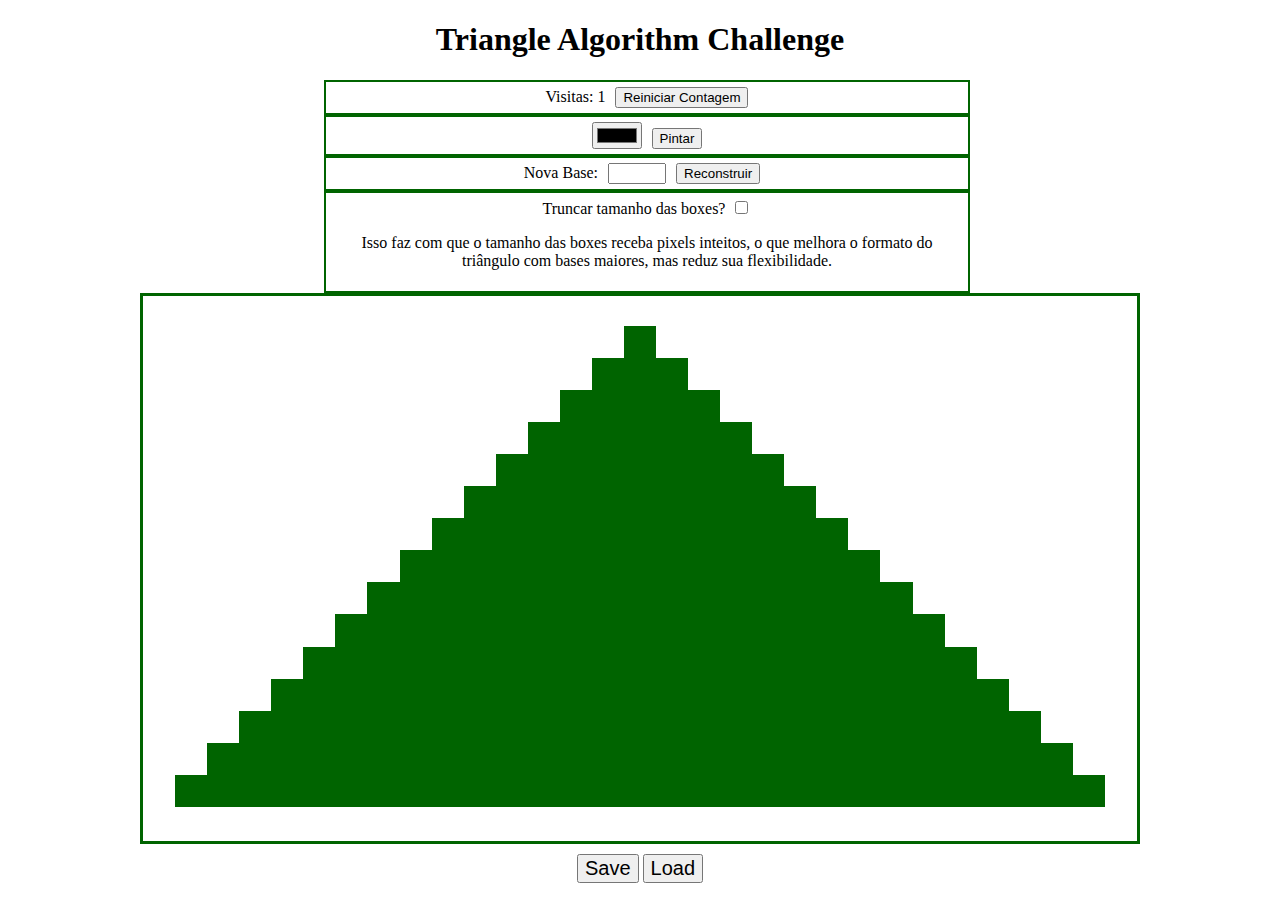
<file: aula-triangulo-dinamica/index.html>
<!DOCTYPE html>
<html lang="pt-br">
<head>
  <meta charset="UTF-8">
  <meta name="viewport" content="width=device-width, initial-scale=1.0">
  <title>Paleta de Cores</title>
  <link rel="stylesheet" type="text/css" href="style.css">
  <script type="text/javascript" src="script.js"></script>
</head>
<body>
  <header id="title">
    <h1>Triangle Algorithm Challenge</h1>
   
  </header>
  <div class="top visit">Visitas: <span id="count"></span></div>
  <div class="top repaint"></div>
  <div class="top rebuild"></div>
  <div class="top truncate"></div>
  <div class="container center">
    <div class="triangle">
      <!-- Cada uma dessas divs representa uma das 5 linhas da piramide -->
      <!-- <div class="line"></div>
      <div class="line"></div>
      <div class="line"></div>
      <div class="line"></div>
      <div class="line"></div> -->
    </div>
  </div>

  <div class="bottom-buttons">
    <button id="btn-save">Save</button>
    <button id="btn-load">Load</button>
  </div>
  
</body>
</html>
</file>
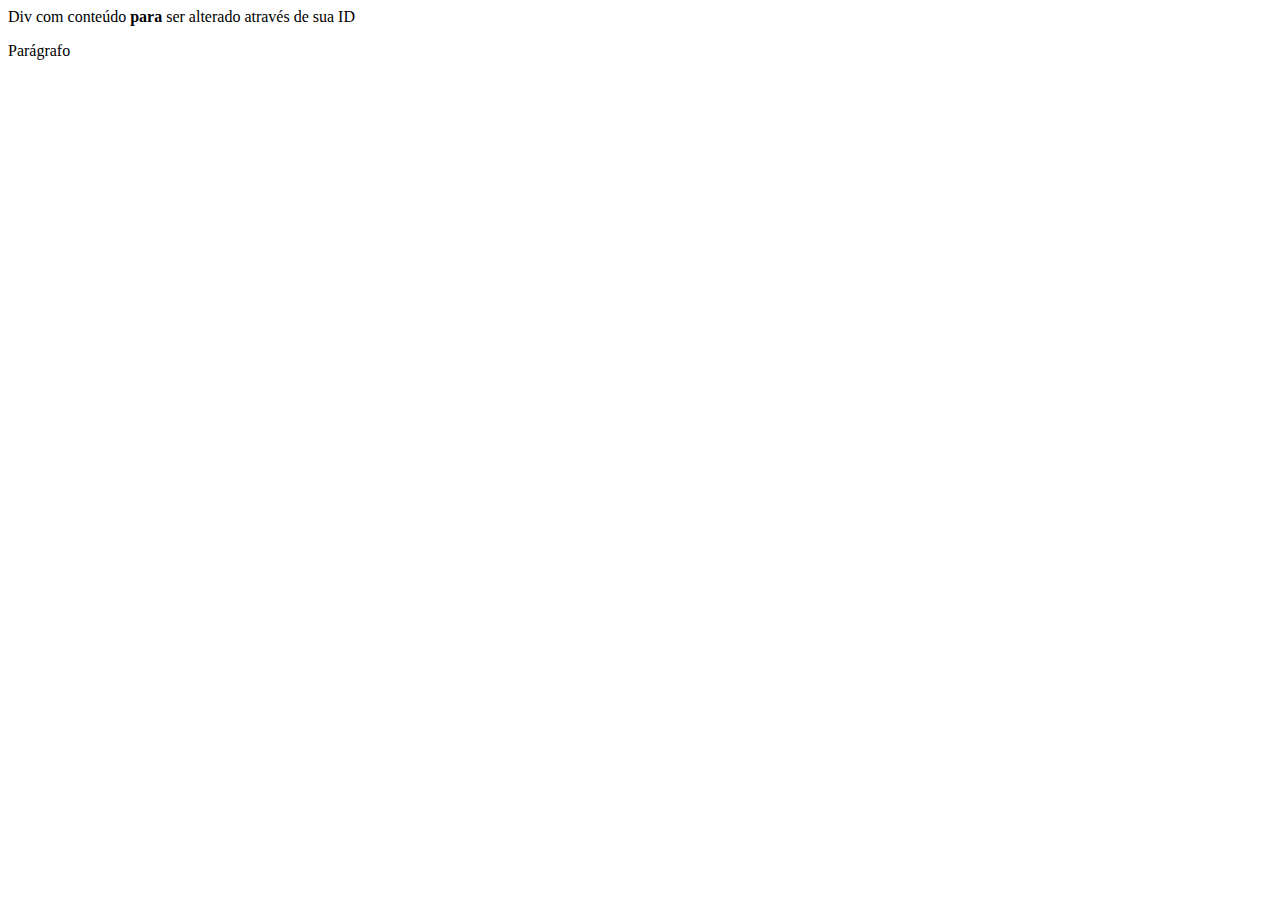
<file: trybe-exercicios/index.html>
<!DOCTYPE html>
<html>
    <head>
        <meta charset="UTF-8">
      <title>Trybe DOM</title>
    </head>

  <body>

    <div id="teste">
        Div com conteúdo <strong>para</strong> ser alterado através de sua ID
    </div>
    
<p id="teste2">Parágrafo</p>

    <script src="script.js"></script>
    
  </body>
</html>
</file>
<file: aula-triangulo-dinamica/style.css>
h1, header p{
    text-align: center;
  }
  
  .container {
    border: 3px solid darkgreen;
    box-sizing: border-box;
    /* Adicionada largura máxima para melhor visualização dos resultados */
    max-width: 1000px;
    padding: 30px;
    width: 80%;
    text-align: center;
  }
  
  .center {
    margin-left: auto;
    margin-right: auto;
  }
  
  .triangle {
    display: inline-block;
  }
  
  .line {
    /* propriedade width removida para que ela acompanhe a largura do elemento pai */
    /* width: 450px; */
    height: 10px;
  }
  
  .box {
    width: 10px;
    height: 10px;
    background-color: darkgreen;
    display: inline-block;
    /* background: darkgreen; */
  }
  
  /*
    Foi necessário renomear a classe aqui, já que 'box-empty' não é mais passado como atributo no JavaScript.
    E já que todos as box agora são de ambas as classes 'box' e 'empty', foi possível remover estilos redundantes de .empty
  */
  .empty {
    /* width: 10px;
    height: 10px; */
    background-color: white;
    /* display: inline-block; */
  }
  
  .top {
    border: 2px solid darkgreen;
    padding: 5px;
    width: 50%;
    text-align: center;
    margin-left: 25%;
  }
  
  .bottom-buttons {
    text-align: center;
    margin: 10px;
  }
  
  #btn-save, #btn-load {
    font-size: 20px;
  }
</file>
